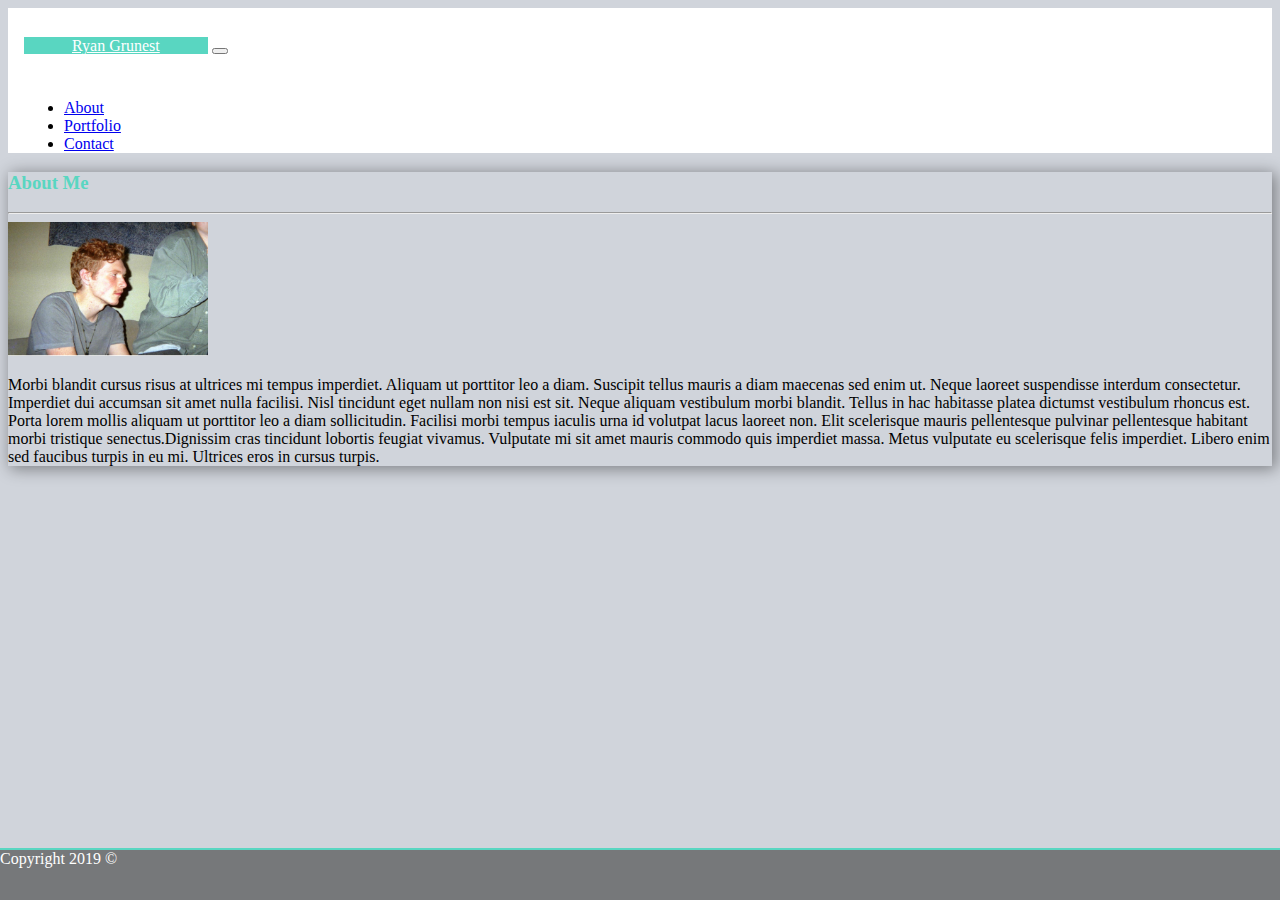
<file: index.html>
<!doctype html>
<html lang="en">
  <head>
    <!-- Required meta tags -->
    <meta charset="utf-8">
    <meta name="viewport" content="width=device-width, initial-scale=1, shrink-to-fit=no">

    <!-- Bootstrap CSS -->
    <link rel="stylesheet" href="https://stackpath.bootstrapcdn.com/bootstrap/4.2.1/css/bootstrap.min.css" integrity="sha384-GJzZqFGwb1QTTN6wy59ffF1BuGJpLSa9DkKMp0DgiMDm4iYMj70gZWKYbI706tWS" 
    crossorigin="anonymous">

    <!-- Link Custom CSS -->
    <link rel="stylesheet" type="text/css" href="Assets/style.css">

    <title>Home</title>
  </head>
  <body>
    <!-- Nav Bar -->
    <nav class="navbar navbar-expand-lg navbar-light border-bottom border-dark">
      <div class="container">
        <a class="navbar-brand" href="index.html">Ryan Grunest</a>
        <button class="navbar-toggler" type="button" data-toggle="collapse" data-target="#navbarSupportedContent" aria-controls="navbarSupportedContent" aria-expanded="false" aria-label="Toggle navigation">
          <span class="navbar-toggler-icon"></span>
        </button>
        <div class="collapse navbar-collapse" id="navbarSupportedContent">
          <ul class="navbar-nav ml-auto">
            <li class="nav-item border-right">
              <a class="nav-link" href="index.html">About</a>
            </li>
            <li class="nav-item border-right">
              <a class="nav-link" href="portfolio.html">Portfolio</a>
            </li>
            <li class="nav-item">
              <a class="nav-link" href="contact.html">Contact</a>
            </li>
          </ul>
        </div>
      </div>
    </nav>
    <!-- End Nav Bar -->

    <!-- Main Content -->
    <div class="container">
      <div class="jumbotron mt-5 bg-light">
        <h3 class="display-5">About Me</h3>
        <hr class="my-3">
        <img class="float-left mr-3" src="Assets/Images/IMG_3517.jpeg">
        <p class="d-inline ">Morbi blandit cursus risus at ultrices mi tempus imperdiet. Aliquam ut porttitor leo a diam. Suscipit tellus mauris a diam maecenas sed enim ut. Neque laoreet suspendisse interdum consectetur. Imperdiet dui accumsan sit amet nulla facilisi. Nisl tincidunt eget nullam non nisi est sit. Neque aliquam vestibulum morbi blandit. Tellus in hac habitasse platea dictumst vestibulum rhoncus est. Porta lorem mollis aliquam ut porttitor leo a diam sollicitudin. Facilisi morbi tempus iaculis urna id volutpat lacus laoreet non. Elit scelerisque mauris pellentesque pulvinar pellentesque habitant morbi tristique senectus.Dignissim cras tincidunt lobortis feugiat vivamus. Vulputate mi sit amet mauris commodo quis imperdiet massa. Metus vulputate eu scelerisque felis imperdiet. Libero enim sed faucibus turpis in eu mi. Ultrices eros in cursus turpis.</p>
      </div>
    </div>
    <!-- End Main Content -->

    <!-- Footer -->
    <footer class="page-footer font-small blue">
    <!-- Copyright -->
    <div class="footer-copyright text-center py-3">Copyright 2019 ©</div>
    <!-- Copyright -->
    </footer>
    <!-- End Footer -->



    <!-- Optional JavaScript -->
    <!-- jQuery first, then Popper.js, then Bootstrap JS -->
    <script src="https://code.jquery.com/jquery-3.3.1.slim.min.js" integrity="sha384-q8i/X+965DzO0rT7abK41JStQIAqVgRVzpbzo5smXKp4YfRvH+8abtTE1Pi6jizo" crossorigin="anonymous"></script>
    <script src="https://cdnjs.cloudflare.com/ajax/libs/popper.js/1.14.6/umd/popper.min.js" integrity="sha384-wHAiFfRlMFy6i5SRaxvfOCifBUQy1xHdJ/yoi7FRNXMRBu5WHdZYu1hA6ZOblgut" crossorigin="anonymous"></script>
    <script src="https://stackpath.bootstrapcdn.com/bootstrap/4.2.1/js/bootstrap.min.js" integrity="sha384-B0UglyR+jN6CkvvICOB2joaf5I4l3gm9GU6Hc1og6Ls7i6U/mkkaduKaBhlAXv9k" crossorigin="anonymous"></script>
  </body>
</html>
</file>
<file: Assets/style.css>
/*Main*/
body {
	background-color: #d0d4db;
	height: 100%;
}

/*Nav Bar*/
.navbar {
	padding: 0 1rem;
	background-color: white;
}
.navbar .navbar-brand {
	height: 75px;
	line-height: 75px;
	padding: 0% 3rem;
	background-color: #59d6c1;
	color: white;
}
/*End Nav Bar*/

/*Main Content*/
.jumbotron {
	box-shadow: 3px 2px 15px 1px rgba(0, 0, 0, 0.4);
}
.container img {
	width: 200px;
}
.container h3 {
	color: #59d6c1;
}
.img-fluid {
	min-width: 100%;
}
.btn-success {
	background-color: #59d6c1;
}
.btn-success:hover {
	background-color: white;
	border: 1px solid black;
	color: black;
}
/*End Main Content*/

/*Portfolio*/
 .p-card {
    margin: 15px auto;
    padding: 0;
    border: 1px solid rgb(25, 25, 25, 0.1);
    border-radius: 5px;
    position: relative;
    box-shadow: 3px 2px 15px 1px rgba(0, 0, 0, 0.4);
}
.p-card img {
    width: 100%;
    margin: 0 auto;
}
.p-card h2 {
    position: absolute;
    bottom: 10px;
    text-align: center;
    color: #ffffff;
    background-color: #59d6c1;
    width: 100%;
    padding: 10px;
    margin: 10px auto;
}
/*End Portfolio*/

/*Footer*/
footer {
    position: fixed;
    height: 50px;
    background-color: #76787a;
    color: white;
    bottom: 0px;
    left: 0px;
    right: 0px;
    margin-bottom: 0px;
    border-top: 2px solid #59d6c1;
}
/*End Footer CSS
</file>
